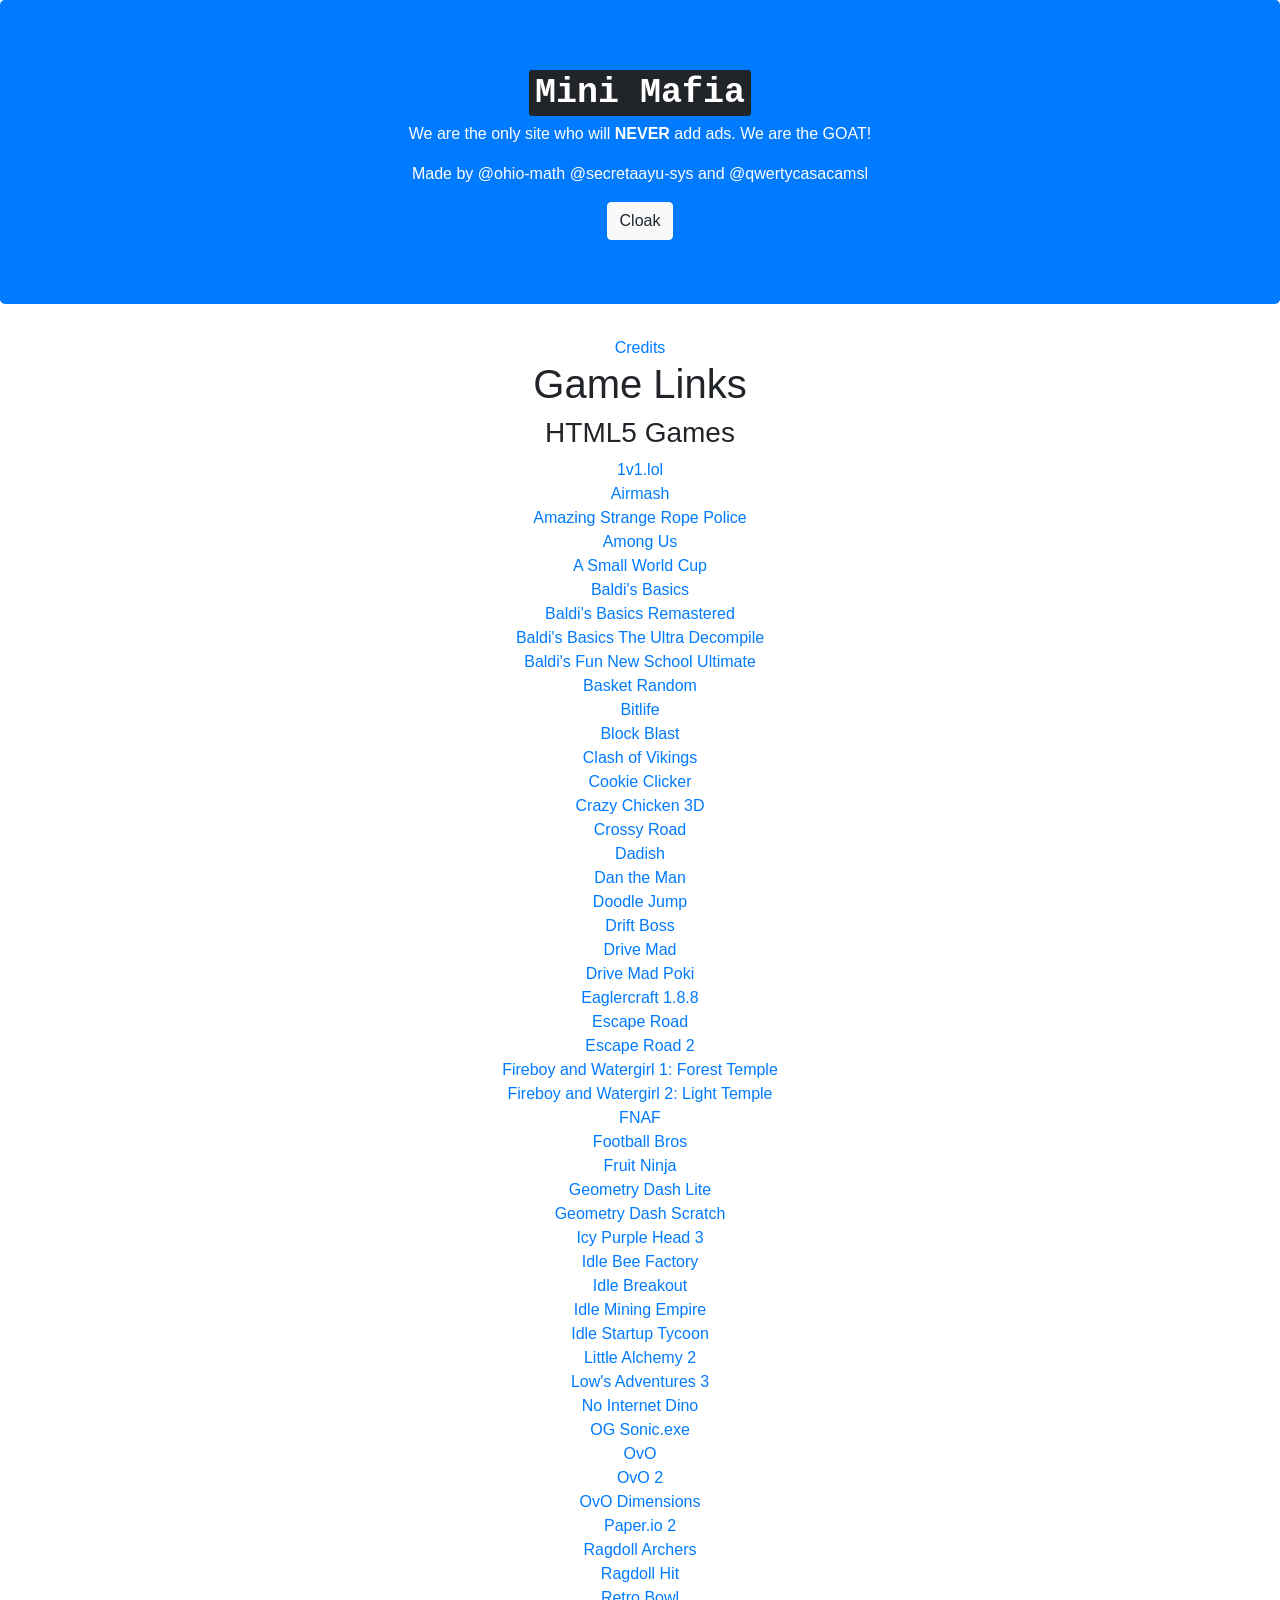
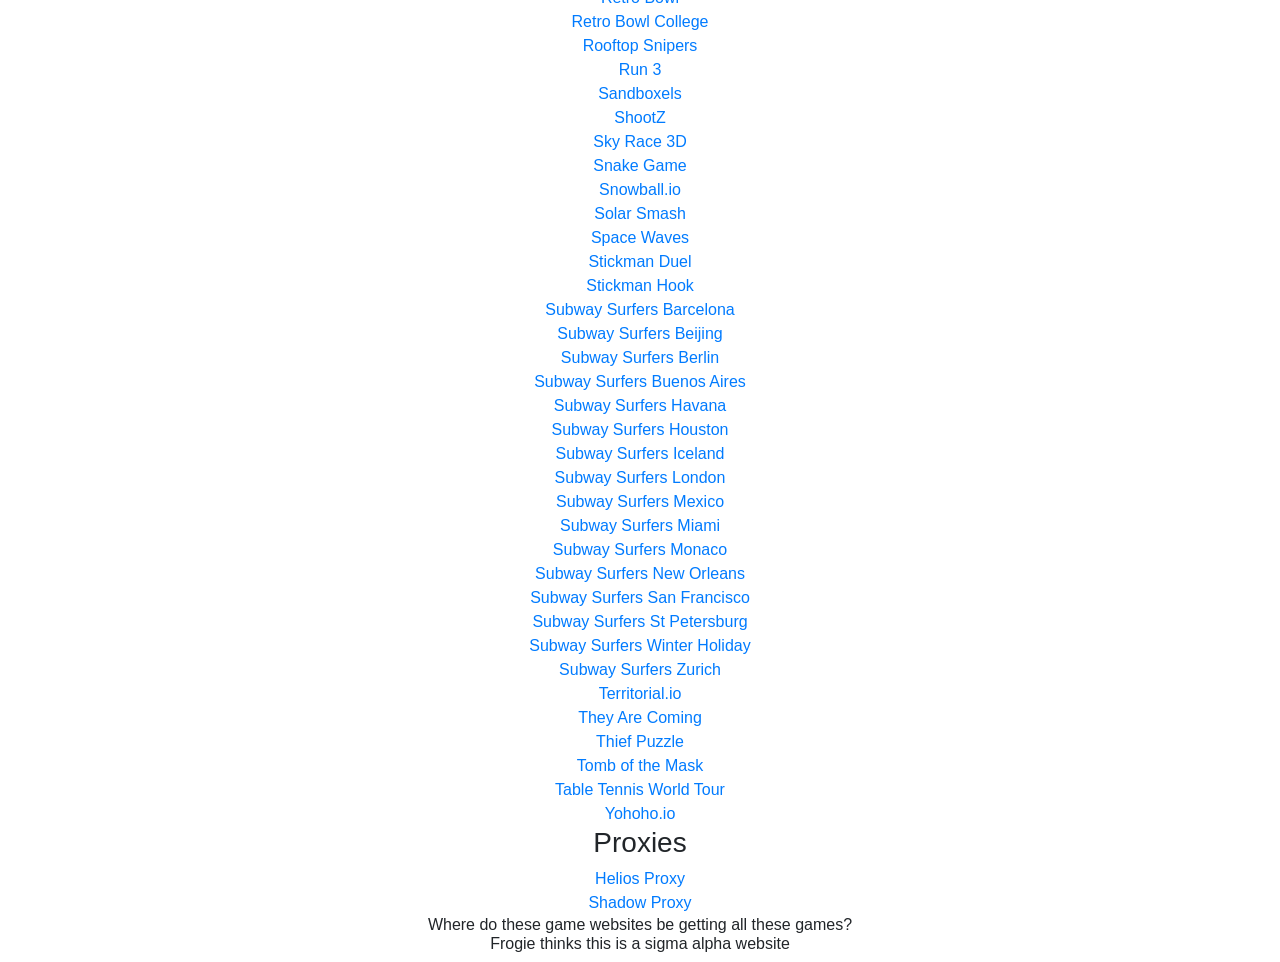
<file: index.html>
<!DOCTYPE html>
<html>
  <!-- Stop adding .html to the game links the .html isn't required in the link only on the actual repo -->
  <!-- CHANGE INDEX.HTML'S NAME WE DONT WANT EASY ACCESS TO DA GAMES AND STUFF yes we do-->
  <head>
    <title>Home - Google Drive</title>
    <link rel="stylesheet" href="https://cdn.jsdelivr.net/npm/bootstrap@4.6.2/dist/css/bootstrap.min.css">
    <link rel="icon" href="/favicon.png" type="image/png">
    <script src="/abc.js"></script>
  </head>
  <body>
    <div class="jumbotron text-center bg-primary text-white">
      <h1 class="font-weight-bold"><kbd>Mini Mafia</kbd></h1>
      <p>We are the only site who will <strong>NEVER</strong> add ads. We are the GOAT!</p>
      <p>Made by @ohio-math @secretaayu-sys and @qwertycasacamsl</p>
      <button class="btn btn-light">Cloak</button>
    </div>
    <div class="text-center">
      <a href="/credits">Credits</a>
      <h1>Game Links</h1>
      <h3>HTML5 Games</h3>
      <div id="games">
        
      </div>
      <!--a href="/games/1v1lol">1v1.lol</a> <br>
      <a href="/games/amongus">Among Us (kevin.games version)</a> <br>
      <a href="/games/asmallworldcup">A Small World Cup</a> <br>
      <a href="/games/baldisbasics">Baldi's Basics</a> <br>
      <a href="/games/baldisbasicsremaster">Baldi's Basics Remaster</a> <br>
      <a href="/games/baldisbasicsultradecompile">Baldi's Basics Ultra Decompile</a> <br>
      <a href="/games/baldisfunewschoolultimate">Baldi's Fun New School Ultimate</a> <br>
      <a href="/games/basket-random">Basket Random</a> <br>
      <a href="/games/bitlife">Bitlife</a> <br>
      <a href="/games/crazy-chicken-3d">Crazy Chicken 3d</a> <br>
      <a href="/games/doodlejump">Doodle Jump</a> <br>
      <a href="/games/drift-boss">Drift Boss</a> <br>
      <a href="/games/escaperoad">Escape Road</a> <br>
      <a href="/games/escaperoad2.html">Escape Road 2</a> <br>
      <a href="/games/eaglercraft1-8-8.html">EaglerCraft 1.8.8</a> <br>
      <a href="/games/fireboywatergirl.html">Fireboy and Watergirl</a> <br>
      <a href="/gamesource/fireboywatergirl2/">Fireboy and Watergirl 2</a> <br>
      <a href="/gamesource/fireboywatergirl3/">Fireboy and Watergirl 3</a> <br>
      <a href="/gamesource/fireboywatergirl4/">Fireboy and Watergirl 4</a> <br>
      <a href="/games/football-bros.html">Football Bros</a> <br>
      <a href="/games/gdlite.html">GD lite</a> <br>
      Edit: GD Scratch is so bad I'm not going to even bother adding it. (i added it anyway)
      <a href="/games/gdscratch.html">GD Scratch</a> <br>
      <a href="/games/icy-purple-head-3.html"> Icy Purple Head</a> <br>
      <a href="/games/clashofvikings.html"> Clash of Vikings </a> <br>
      <a href="/games/crossyroad"> Crossy Road </a> <br>
      <a href="/games/ogsonicexe"> Original Sonic.exe</a> <br>
      <h3>EmulatorJS Games</h3>
      <p>qwertycasacamsl if you write Emulated games again I will diddle you</p>
      <a href="/games/emulator/ugs/snes/donkey-kong-country.html">Donkey Kong Country</a> <br>
      <a href="/games/ugs/snes/mega-manx2.html">Mega Man X2</a> <br>
      <a href="/games/emulator/ugs/snes/mega-man-x.html"> Mega Man X</a> <br -->
      <h3>Proxies</h3>
      <a href="/heliosproxy.html"> Helios Proxy</a> <br>
      <a href="/phantom-proxy.html"> Shadow Proxy</a> <br>
        
      <h6>Where do these game websites be getting all these games?<br> Frogie thinks this is a sigma alpha website</h6>
      <script>
        async function getGames() {
          let response = await fetch("/games.json");
          let json = await response.json();
          console.log(json)
          return json;
        }

        async function addLinks() {
          let games = await getGames();
          console.log(games);
          const gameDiv = document.getElementById("games");
          for (const {name, path} of games.games) {
            let hyperlink = document.createElement("a");
            hyperlink.href = path;
            hyperlink.innerText = name + "\n";
            gameDiv.appendChild(hyperlink);
            console.log(`Added game ${name} path ${path}`);
          }
        }

        addLinks();
      </script>
    </div>
  </body>
</html>
</file>
